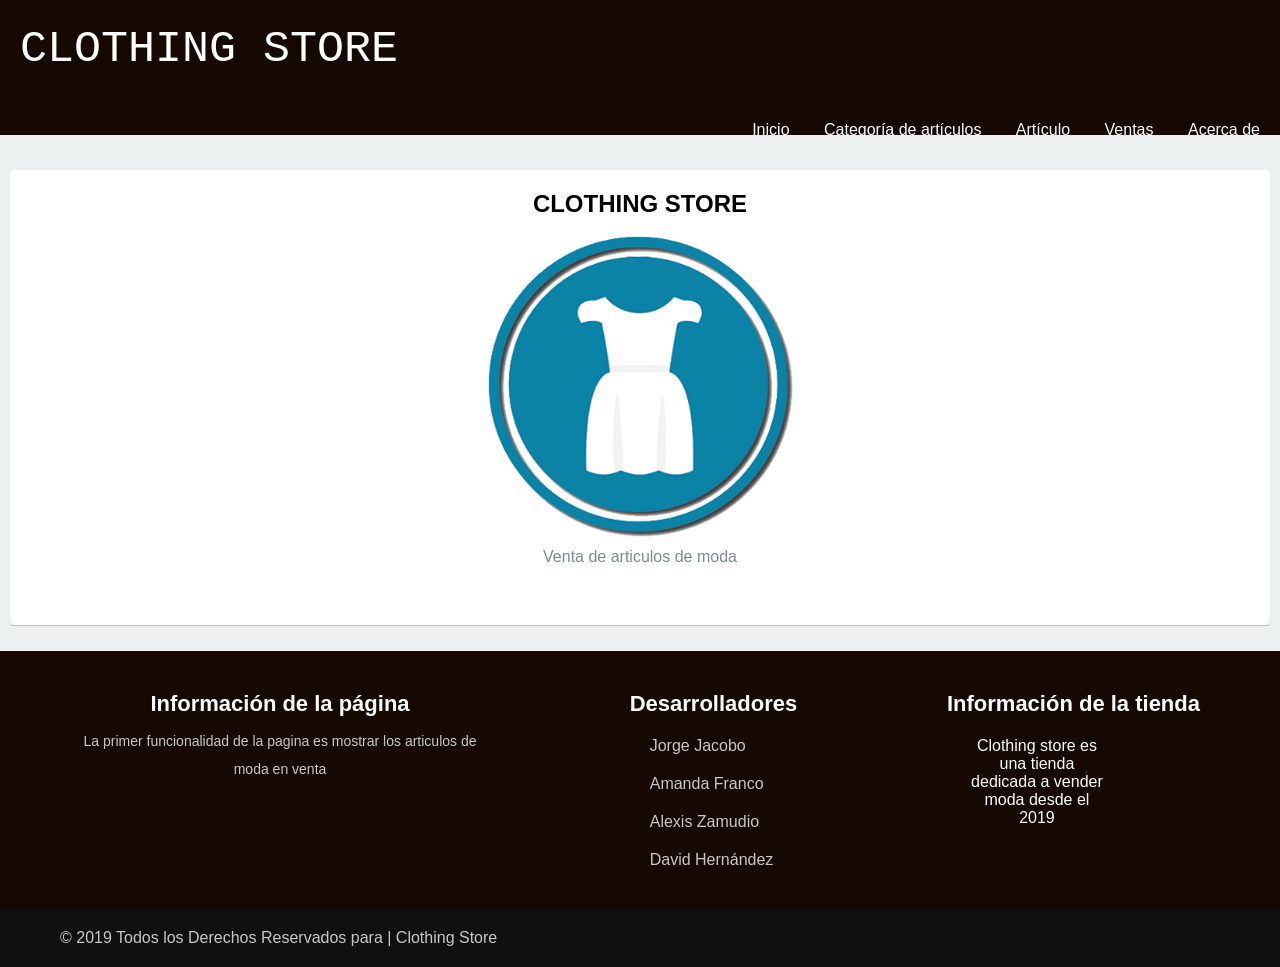
<file: index.html>
﻿
<!DOCTYPE html>

<html lang="en">


<head>


    <meta charset="UTF-8">


    <meta name="viewport" content="width=device-width, initial-scale=1.0">


    <meta http-equiv="X-UA-Compatible" content="ie=edge">

 
   <title>Principal</title>

    
<link rel="icon" type="image/png" href="shared/images/ic_jaja_only_logo.png" />

    
<link href="shared/styles/generic_style.css" rel="stylesheet">

   
<link href="shared/styles/index.css" rel="stylesheet">

    
<link rel="stylesheet" type="text/css" href="shared/styles/style-h.css">

</head>



<body>

   
	 <header>

        

		<h1>CLOTHING STORE</h1>

        
			<nav>

            
				<a href="index.html"> Inicio</a>
   
		                <a href="pages/category_article.php">Categoría de artículos</a>

		                <a href="pages/article.php">Artículo</a>

		                <a href="pages/sale.php">Ventas</a>
 
		        
		                <a href="pages/about.html">Acerca de </a>

 

       </nav>

    </header>



    <div class="wrapper">

        <section>

            <h1>CLOTHING STORE</h1>

   </br>         <img class="ic-jaja" src="shared/images/shop-icon.gif">

            <p>Venta de articulos de moda</p>

        </section>


    </div>



</body>

<footer>
    <div class="container-footer-all">
        <div class="container-body">
            <div class="colum1">
                <h1>Información de la página</h1>
                <p>La primer funcionalidad de la pagina es mostrar los articulos de moda en venta</p>
            </div>
            <div class="colum2">
                <h1>Desarrolladores</h1>
                <div class="row">
                    <label>Jorge Jacobo</label>
                </div>
                <div class="row">
                    <label>Amanda Franco</label>
                </div>
                <div class="row">
                    <label>Alexis Zamudio</label>
                </div>
                <div class="row">
                    <label>David Hernández</label>
                </div>
            </div>
            <div class="colum3">
                <h1>Información de la tienda</h1>
                <div class="row2">
                    <label>Clothing store es una tienda dedicada a vender moda desde el 2019</label>
                </div>
            </div>
        </div>
    </div>
    <div class="container-footer">
        <div class="footer">
            <div class="copyright">
                © 2019 Todos los Derechos Reservados para | Clothing Store
            </div>
        </div>
    </div>
</footer>

</html>
</file>
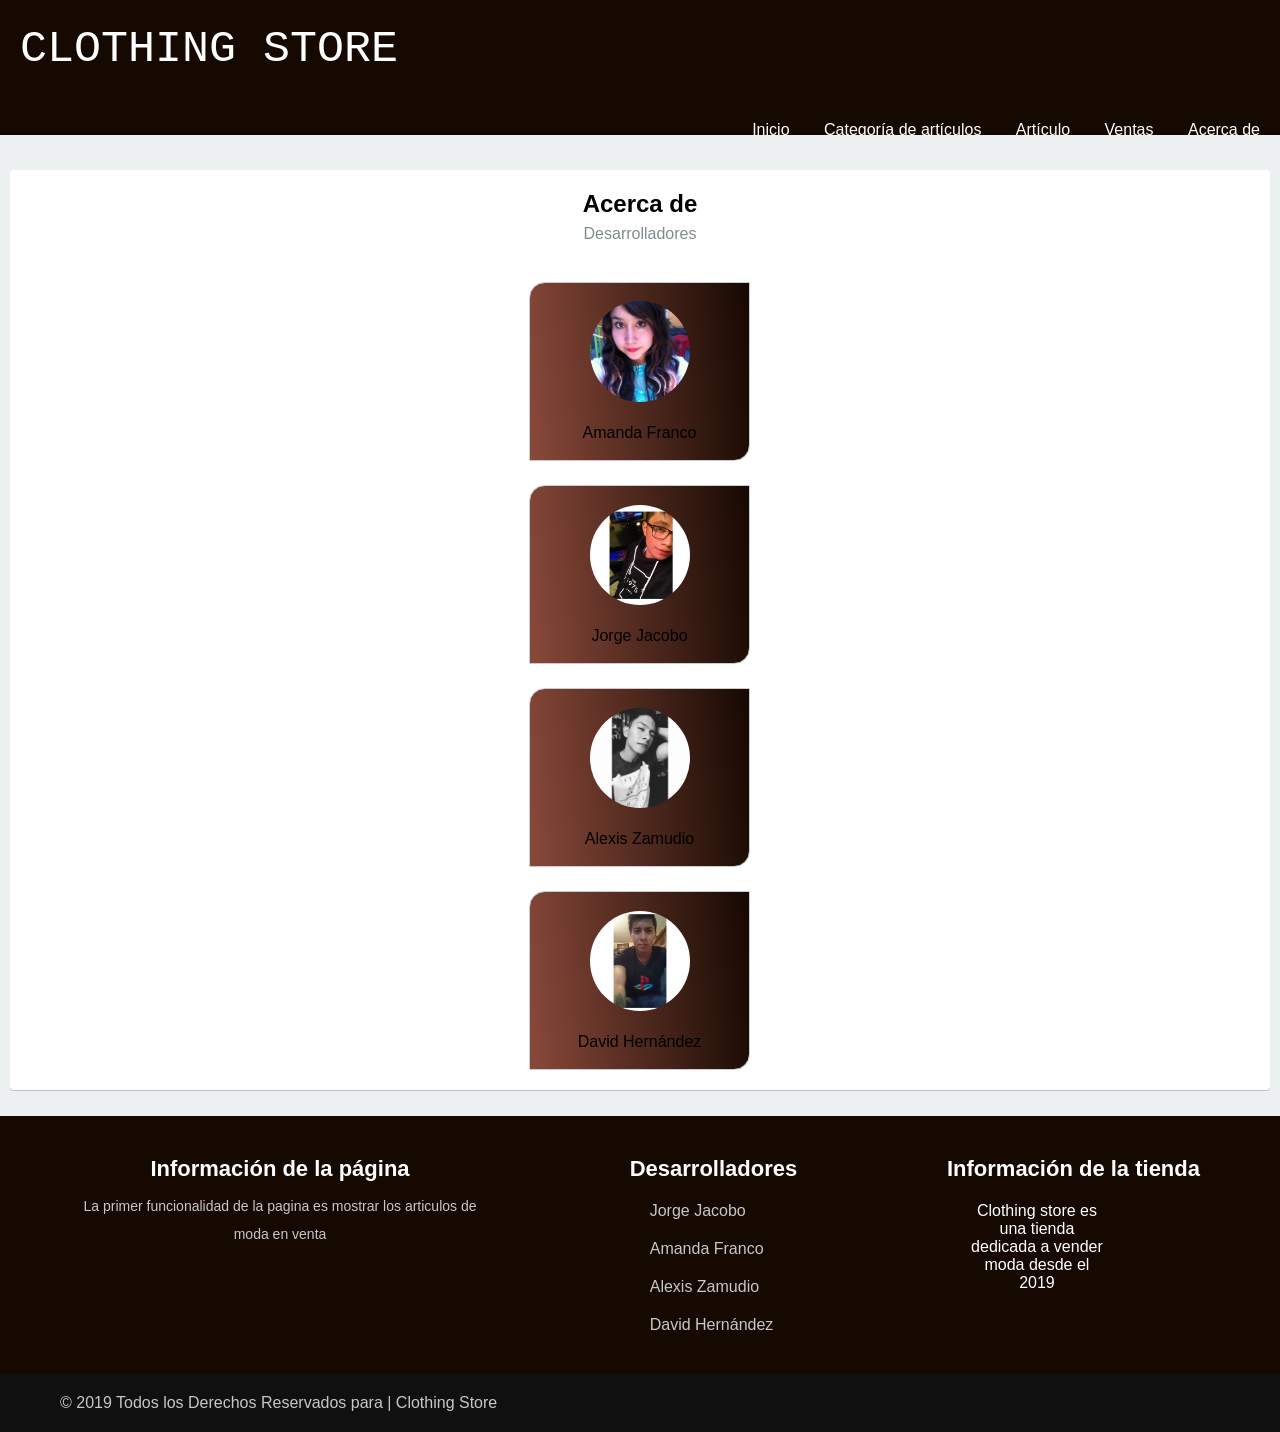
<file: pages/about.html>
﻿<!DOCTYPE html>
<html lang="en">

<head>
    <meta charset="UTF-8">
   
 <meta name="viewport" content="width=device-width, initial-scale=1.0">
 
   <meta http-equiv="X-UA-Compatible" content="ie=edge">
    <title>Acerca de</title>

  
  <link href="../shared/styles/category_room.css" rel="stylesheet">
    
<link href="../shared/styles/generic_style.css" rel="stylesheet">
   
 <link href="../shared/styles/index.css" rel="stylesheet">
   
 <link rel="stylesheet" type="text/css" href="../shared/styles/style-h.css">

 
   <!-- Recurso adicional-->
    <link href="../shared/fontawesome/css/fontawesome.css" rel="stylesheet">

    <link href="../shared/fontawesome/css/brands.css" rel="stylesheet">
  
  <link href="../shared/fontawesome/css/solid.css" rel="stylesheet">

</head>

<body>

   
 <header>

       
 <h1>CLOTHING STORE</h1>

     
   <nav>
         
   <a href="../index.html"> Inicio</a>
   
         <a href="category_article.php">Categoría de artículos</a>
      
      <a href="article.php">Artículo</a>
     
       <a href="sale.php">Ventas</a>
      
    
            <a href="about.html">Acerca de </a>

        </nav>

    </header>

  <section>
    <h1 class="tittle">Acerca de</h1>
    <p>Desarrolladores</p>
    <div class="container_developers">
        <img class="img-circle" src="../shared/images/developers/amanda.jpg"> </br>
        </br>
        Amanda Franco
    </div>

    <div class="container_developers">
        <img class="img-circle" src="../shared/images/developers/jorge.jpg"> </br>
        </br>
        Jorge Jacobo
    </div>

    <div class="container_developers">
        <img class="img-circle" src="../shared/images/developers/alexis.jpg"> </br>
        </br>
        Alexis Zamudio
    </div>

    <div class="container_developers">
        <img class="img-circle" src="../shared/images/developers/juan.jpg"> </br>
        </br>
        David Hernández
    </div>
</section>

    <footer>
    <div class="container-footer-all">
        <div class="container-body">
            <div class="colum1">
                <h1>Información de la página</h1>
                <p>La primer funcionalidad de la pagina es mostrar los articulos de moda en venta</p>
            </div>
            <div class="colum2">
                <h1>Desarrolladores</h1>
                <div class="row">
                    <label>Jorge Jacobo</label>
                </div>
                <div class="row">
                    <label>Amanda Franco</label>
                </div>
                <div class="row">
                    <label>Alexis Zamudio</label>
                </div>
                <div class="row">
                    <label>David Hernández</label>
                </div>
            </div>
            <div class="colum3">
                <h1>Información de la tienda</h1>
                <div class="row2">
                    <label>Clothing store es una tienda dedicada a vender moda desde el 2019</label>
                </div>
            </div>
        </div>
    </div>
    <div class="container-footer">
        <div class="footer">
            <div class="copyright">
                © 2019 Todos los Derechos Reservados para | Clothing Store
            </div>
        </div>
    </div>
</footer>


</body>

</html>
</file>
<file: shared/styles/generic_style.css>
.form_data input {
        width: 100%;
        height: 30px;
        padding: .300rem .75rem;
        font-size: 1rem;
        font-weight: 400;
        line-height: 1.5;
        color: #495057;
        background-color: #fff;
        background-clip: padding-box;
        border: 1px solid #ced4da;
        border-radius: .30rem;
        margin-top: 1%;
        margin-bottom: 2%;
    }
    
    .form_data select {
        width: 100%;
        height: 30px;
        padding: .300rem .75rem;
        font-size: 1rem;
        font-weight: 400;
        line-height: 1.5;
        color: #495057;
        background-color: #fff;
        background-clip: padding-box;
        border: 1px solid #ced4da;
        border-radius: .30rem;
        margin-top: 1%;
        margin-bottom: 2%;
    }
    
    .form_data {
        padding: 2%;
        border-radius: 16px;
        border: 1px solid #ccc!important;
        align-content: center;
        margin-right: 10%;
        margin-left: 10%;
        background-color: white;
        margin-top: 4%;
    }
    
    .btn {
        font-weight: 400;
        text-align: center;
        width: 300px;
        vertical-align: middle;
        background-color: transparent;
        border: 1px solid transparent;
        padding: .375rem .75rem;
        font-size: 1rem;
        line-height: 1.5;
        border-radius: .50rem;
    }
    
    .btn_add {
        color: #fff;
        background-color: #28a745;
    }
    
    .btn_delete {
        color: #fff;
        background-color: #dc3545;
    }
    
    .btn_update {
        color: #fff;
        background-color: #ffc107;
    }
    
    .btn_delete_table {
        color: #dc3545;
    }
    
    .btn_update_table {
        color: #ffc107;
    }
    
    .img-circle {
        border-radius: 100%;
        width: 100px;
    }
    
    html,
    body {
        height: 100%;
    }
    
    table {
        margin: auto;
        border: #160902 5px solid;
    }
    
    body {
        margin: 0;
        font-family: sans-serif;
        height: 100%;
        margin: 0;
        background-repeat: no-repeat;
        background-attachment: fixed;
    }
    
    .container {
        position: absolute;
        top: 50%;
        left: 50%;
        transform: translate(-50%, -50%);
    }
    
    table {
        width: 800px;
        border-collapse: collapse;
        overflow: hidden;
    }
    
    th,
    td {
        padding: 15px;
        
        
        color: #160902;
    }
    
    td a {
        text-decoration: none;
        color: #160902;
    }
    
    th {
        text-align: center;
        color:#FFF;
        background-color: #160902;
    }
    
    tr:hover {
        background-color: rgba(179, 134, 123, 0.3);
    }
    
    footer {
        width: 100%;
        background: #160902;
        color: white;
        margin-top: 2%;
    }
    
    .container-footer-all {
        width: 100%;
        max-width: 1200px;
        margin: auto;
        padding: 40px;
    }
    
    .container-body {
        display: flex;
        justify-content: space-between;
    }
    
    .colum1 {
        max-width: 400px;
    }
    
    .colum1 h1 {
        font-size: 22px;
    }
    
    .colum1 p {
        font-size: 14px;
        color: #C7C7C7;
        margin-top: 10px;
    }
    
    .colum2 {
        max-width: 400px;
    }
    
    .colum2 h1 {
        font-size: 22px;
    }
    
    .row {
        margin-top: 20px;
        display: flex;
    }
    
    .row img {
        width: 36px;
        height: 36px;
    }
    
    .row label {
        margin-left: 20px;
        color: #C7C7C7;
    }
    
    .colum3 {
        max-width: 400px;
    }
    
    .colum3 h1 {
        font-size: 22px;
    }
    
    .row2 {
        margin-top: 10px;
        display: flex;
    }
    
    .row2 img {
        width: 36px;
        height: 36px;
    }
    
    .row2 label {
        margin-top: 10px;
        margin-left: 20px;
        max-width: 140px;
    }
    
    .container-footer {
        width: 100%;
        background: #101010;
    }
    
    .footer {
        max-width: 1200px;
        margin: auto;
        display: flex;
        justify-content: space-between;
        padding: 20px;
    }
    
    .copyright {
        color: #C7C7C7;
    }
    
    .tittle_page_page {
        color: #160902;
    }
    
    .form_data label {
        font-size: 18px;
    }
    
    .form_data h3 {
        margin-bottom: 15px;
    }
    
    .container_developers {
        padding: 1.5%;
        border-radius: 16px 0px 16px 0px;
        border: 1px solid #ccc!important;
        align-content: center;
        margin-right: 500px;
        margin-left: 499px;
        background: linear-gradient(85deg, #89493A, #160902);
        margin-top: 2%;
    }
</file>
<file: shared/styles/index.css>
body {
    text-align: center;
}

.ic-jaja {
    width: 25%;
}

.ic-domoroom {
    width: 25%;
}
</file>
<file: shared/styles/style-h.css>
* {
    margin: 0;
    padding: 0;
    border: 0;
    vertical-align: baseline;
    box-sizing: border-box;
}

body {
    background: #ecf0f1;
    font-family: sans-serif;
    padding-top: 160px;
    transition: padding-top 0.5 ease;
}

header {
    width: 100%;
    height: 135px;
    background: #160902;
    text-align: left;
    padding-left: 20px;
    position: fixed;
    top: 0;
    overflow: hidden;
    transition: all 0.5 ease;
}

header h1 {
    font-size: 45px;
    font-family: monospace;
    color: white;
    line-height: 100px;
    font-weight: 300;
    transition: all 0.3s ease;
}

header h1 i {
    font-weight: bold;
    text-transform: uppercase;
}

header nav {
    text-align: right;
    padding-right: 25px;
    position: absolute;
    bottom: 50;
    height: 60px;
    line-height: 60px;
    width: 100%;
    background: rgba (232, 63, 0, 0.8);
}

header nav a {
    color: white;   
    display: inline-block;
    padding: 10px 15px;
    line-height: 1;
    text-decoration: none;
    border-radius: 5px;
}

header nav a:hover {
    background: rgba (0, 0, 0, 0.2);
}

h2 {
    font-size: 20px;
    text-transform: uppercase;
    font-weight: 400;
    line-height: 2;
    color: #2c3e50;
}

p {
    margin-bottom: 2rem;
    line-height: 2;
    color: #7f8c8d;
}

section {
    margin: 10px;
    padding: 20px;
    background: white;
    border-radius: 4px;
    box-shadow: 0 1px 0 rgba(0, 0, 0, 0.2);
}

body.sticky-header {
    padding: 100px;
}

body.sticky-header header {
    height: 60px;
    background: #e88300;
}

body.sticky-header header h1 {
    transform: scale(0, 0);
}
</file>
<file: shared/styles/category_room.css>
body {
    padding: 0;
}

#container_button_add_category_room {
    display: block;
}

#container_button_update_category_room {
    display: none;
}

#container_button_delete_category_room {
    display: none;
}
</file>
<file: shared/fontawesome/css/brands.css>
@font-face {
  font-family: 'Font Awesome 5 Brands';
  font-style: normal;
  font-weight: normal;
  font-display: auto;
  src: url("../webfonts/fa-brands-400.eot");
  src: url("../webfonts/fa-brands-400.eot?#iefix") format("embedded-opentype"), url("../webfonts/fa-brands-400.woff2") format("woff2"), url("../webfonts/fa-brands-400.woff") format("woff"), url("../webfonts/fa-brands-400.ttf") format("truetype"), url("../webfonts/fa-brands-400.svg#fontawesome") format("svg"); }

.fab {
  font-family: 'Font Awesome 5 Brands'; }
</file>
<file: shared/fontawesome/css/solid.css>
@font-face {
  font-family: 'Font Awesome 5 Free';
  font-style: normal;
  font-weight: 900;
  font-display: auto;
  src: url("../webfonts/fa-solid-900.eot");
  src: url("../webfonts/fa-solid-900.eot?#iefix") format("embedded-opentype"), url("../webfonts/fa-solid-900.woff2") format("woff2"), url("../webfonts/fa-solid-900.woff") format("woff"), url("../webfonts/fa-solid-900.ttf") format("truetype"), url("../webfonts/fa-solid-900.svg#fontawesome") format("svg"); }

.fa,
.fas {
  font-family: 'Font Awesome 5 Free';
  font-weight: 900; }
</file>
